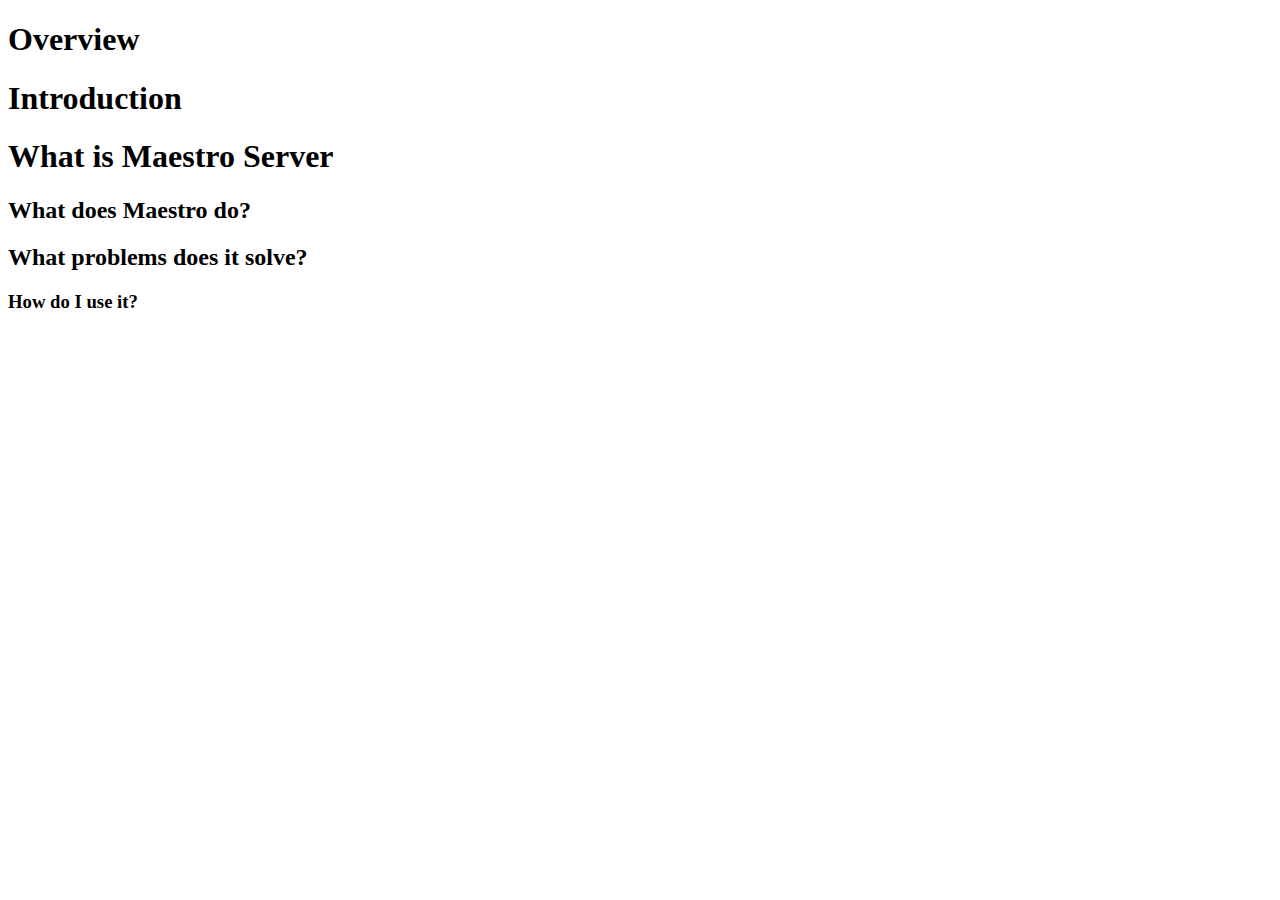
<file: docs/_static/Overview - Online reStructuredText editor_files/saved_resource(1).html>
<!DOCTYPE html PUBLIC "-//W3C//DTD XHTML 1.0 Transitional//EN" "http://www.w3.org/TR/xhtml1/DTD/xhtml1-transitional.dtd">
<!-- saved from url=(0021)http://rst.ninjs.org/ -->
<html xmlns="http://www.w3.org/1999/xhtml" xml:lang="en" lang="en"><head><meta http-equiv="Content-Type" content="text/html; charset=UTF-8">

<meta name="generator" content="Docutils 0.14: http://docutils.sourceforge.net/">
<title>Overview</title>
<style type="text/css">

/*
 * basic.css
 * ~~~~~~~~~
 *
 * Sphinx stylesheet -- basic theme.
 *
 * :copyright: Copyright 2007-2010 by the Sphinx team, see AUTHORS.
 * :license: BSD, see LICENSE for details.
 *
 */

/* -- main layout ----------------------------------------------------------- */

div.clearer {
    clear: both;
}

/* -- relbar ---------------------------------------------------------------- */

div.related {
    width: 100%;
    font-size: 90%;
}

div.related h3 {
    display: none;
}

div.related ul {
    margin: 0;
    padding: 0 0 0 10px;
    list-style: none;
}

div.related li {
    display: inline;
}

div.related li.right {
    float: right;
    margin-right: 5px;
}

/* -- sidebar --------------------------------------------------------------- */

div.sphinxsidebarwrapper {
    padding: 10px 5px 0 10px;
}

div.sphinxsidebar {
    float: left;
    width: 230px;
    margin-left: -100%;
    font-size: 90%;
}

div.sphinxsidebar ul {
    list-style: none;
}

div.sphinxsidebar ul ul,
div.sphinxsidebar ul.want-points {
    margin-left: 20px;
    list-style: square;
}

div.sphinxsidebar ul ul {
    margin-top: 0;
    margin-bottom: 0;
}

div.sphinxsidebar form {
    margin-top: 10px;
}

div.sphinxsidebar input {
    border: 1px solid #98dbcc;
    font-family: sans-serif;
    font-size: 1em;
}

img {
    border: 0;
}

/* -- search page ----------------------------------------------------------- */

ul.search {
    margin: 10px 0 0 20px;
    padding: 0;
}

ul.search li {
    padding: 5px 0 5px 20px;
    background-image: url(file.png);
    background-repeat: no-repeat;
    background-position: 0 7px;
}

ul.search li a {
    font-weight: bold;
}

ul.search li div.context {
    color: #888;
    margin: 2px 0 0 30px;
    text-align: left;
}

ul.keywordmatches li.goodmatch a {
    font-weight: bold;
}

/* -- index page ------------------------------------------------------------ */

table.contentstable {
    width: 90%;
}

table.contentstable p.biglink {
    line-height: 150%;
}

a.biglink {
    font-size: 1.3em;
}

span.linkdescr {
    font-style: italic;
    padding-top: 5px;
    font-size: 90%;
}

/* -- general index --------------------------------------------------------- */

table.indextable {
    width: 100%;
}

table.indextable td {
    text-align: left;
    vertical-align: top;
}

table.indextable dl, table.indextable dd {
    margin-top: 0;
    margin-bottom: 0;
}

table.indextable tr.pcap {
    height: 10px;
}

table.indextable tr.cap {
    margin-top: 10px;
    background-color: #f2f2f2;
}

img.toggler {
    margin-right: 3px;
    margin-top: 3px;
    cursor: pointer;
}

div.modindex-jumpbox {
    border-top: 1px solid #ddd;
    border-bottom: 1px solid #ddd;
    margin: 1em 0 1em 0;
    padding: 0.4em;
}

div.genindex-jumpbox {
    border-top: 1px solid #ddd;
    border-bottom: 1px solid #ddd;
    margin: 1em 0 1em 0;
    padding: 0.4em;
}

/* -- general body styles --------------------------------------------------- */

a.headerlink {
    visibility: hidden;
}

h1:hover > a.headerlink,
h2:hover > a.headerlink,
h3:hover > a.headerlink,
h4:hover > a.headerlink,
h5:hover > a.headerlink,
h6:hover > a.headerlink,
dt:hover > a.headerlink {
    visibility: visible;
}

div.body p.caption {
    text-align: inherit;
}

div.body td {
    text-align: left;
}

.field-list ul {
    padding-left: 1em;
}

.first {
    margin-top: 0 !important;
}

p.rubric {
    margin-top: 30px;
    font-weight: bold;
}

.align-left {
    text-align: left;
}

.align-center {
    clear: both;
    text-align: center;
}

.align-right {
    text-align: right;
}

/* -- sidebars -------------------------------------------------------------- */

div.sidebar {
    margin: 0 0 0.5em 1em;
    border: 1px solid #ddb;
    padding: 7px 7px 0 7px;
    background-color: #ffe;
    width: 40%;
    float: right;
}

p.sidebar-title {
    font-weight: bold;
}

/* -- topics ---------------------------------------------------------------- */

div.topic {
    border: 1px solid #ccc;
    padding: 7px 7px 0 7px;
    margin: 10px 0 10px 0;
}

p.topic-title {
    font-size: 1.1em;
    font-weight: bold;
    margin-top: 10px;
}

/* -- admonitions ----------------------------------------------------------- */

div.admonition {
    margin-top: 10px;
    margin-bottom: 10px;
    padding: 7px;
}

div.admonition dt {
    font-weight: bold;
}

div.admonition dl {
    margin-bottom: 0;
}

p.admonition-title {
    margin: 0px 10px 5px 0px;
    font-weight: bold;
}

div.body p.centered {
    text-align: center;
    margin-top: 25px;
}

/* -- tables ---------------------------------------------------------------- */

table.docutils {
    border: 0;
    border-collapse: collapse;
}

table.docutils td, table.docutils th {
    padding: 1px 8px 1px 5px;
    border-top: 0;
    border-left: 0;
    border-right: 0;
    border-bottom: 1px solid #aaa;
}

table.field-list td, table.field-list th {
    border: 0 !important;
}

table.footnote td, table.footnote th {
    border: 0 !important;
}

th {
    text-align: left;
    padding-right: 5px;
}

table.citation {
    border-left: solid 1px gray;
    margin-left: 1px;
}

table.citation td {
    border-bottom: none;
}

/* -- other body styles ----------------------------------------------------- */

ol.arabic {
    list-style: decimal;
}

ol.loweralpha {
    list-style: lower-alpha;
}

ol.upperalpha {
    list-style: upper-alpha;
}

ol.lowerroman {
    list-style: lower-roman;
}

ol.upperroman {
    list-style: upper-roman;
}

dl {
    margin-bottom: 15px;
}

dd p {
    margin-top: 0px;
}

dd ul, dd table {
    margin-bottom: 10px;
}

dd {
    margin-top: 3px;
    margin-bottom: 10px;
    margin-left: 30px;
}

dt:target, .highlighted {
    background-color: #fbe54e;
}

dl.glossary dt {
    font-weight: bold;
    font-size: 1.1em;
}

.field-list ul {
    margin: 0;
    padding-left: 1em;
}

.field-list p {
    margin: 0;
}

.refcount {
    color: #060;
}

.optional {
    font-size: 1.3em;
}

.versionmodified {
    font-style: italic;
}

.system-message {
    background-color: #fda;
    padding: 5px;
    border: 3px solid red;
}

.footnote:target  {
    background-color: #ffa
}

.line-block {
    display: block;
    margin-top: 1em;
    margin-bottom: 1em;
}

.line-block .line-block {
    margin-top: 0;
    margin-bottom: 0;
    margin-left: 1.5em;
}

.guilabel, .menuselection {
    font-family: sans-serif;
}

.accelerator {
    text-decoration: underline;
}

.classifier {
    font-style: oblique;
}

/* -- code displays --------------------------------------------------------- */

pre {
    overflow: auto;
}

td.linenos pre {
    padding: 5px 0px;
    border: 0;
    background-color: transparent;
    color: #aaa;
}

table.highlighttable {
    margin-left: 0.5em;
}

table.highlighttable td {
    padding: 0 0.5em 0 0.5em;
}

tt.descname {
    background-color: transparent;
    font-weight: bold;
    font-size: 1.2em;
}

tt.descclassname {
    background-color: transparent;
}

tt.xref, a tt {
    background-color: transparent;
    font-weight: bold;
}

h1 tt, h2 tt, h3 tt, h4 tt, h5 tt, h6 tt {
    background-color: transparent;
}

.viewcode-link {
    float: right;
}

.viewcode-back {
    float: right;
    font-family: sans-serif;
}

div.viewcode-block:target {
    margin: -1px -10px;
    padding: 0 10px;
}

/* -- math display ---------------------------------------------------------- */

img.math {
    vertical-align: middle;
}

div.body div.math p {
    text-align: center;
}

span.eqno {
    float: right;
}

/* -- printout stylesheet --------------------------------------------------- */

@media print {
    div.document,
    div.documentwrapper,
    div.bodywrapper {
        margin: 0 !important;
        width: 100%;
    }

    div.sphinxsidebar,
    div.related,
    div.footer,
    #top-link {
        display: none;
    }
}

</style>
</head>
<body>
<div class="document" id="overview">
 <div class="body">
<h1 class="title">Overview</h1>


<div class="section" id="introduction">
<h1>Introduction</h1>
</div>
<div class="section" id="what-is-maestro-server">
<h1>What is Maestro Server</h1>
<div class="section" id="what-does-maestro-do">
<h2>What does Maestro do?</h2>
</div>
<div class="section" id="what-problems-does-it-solve">
<h2>What problems does it solve?</h2>
<div class="section" id="how-do-i-use-it">
<h3>How do I use it?</h3>
</div>
</div>
</div>
 </div>

</div>



</body></html>
</file>
